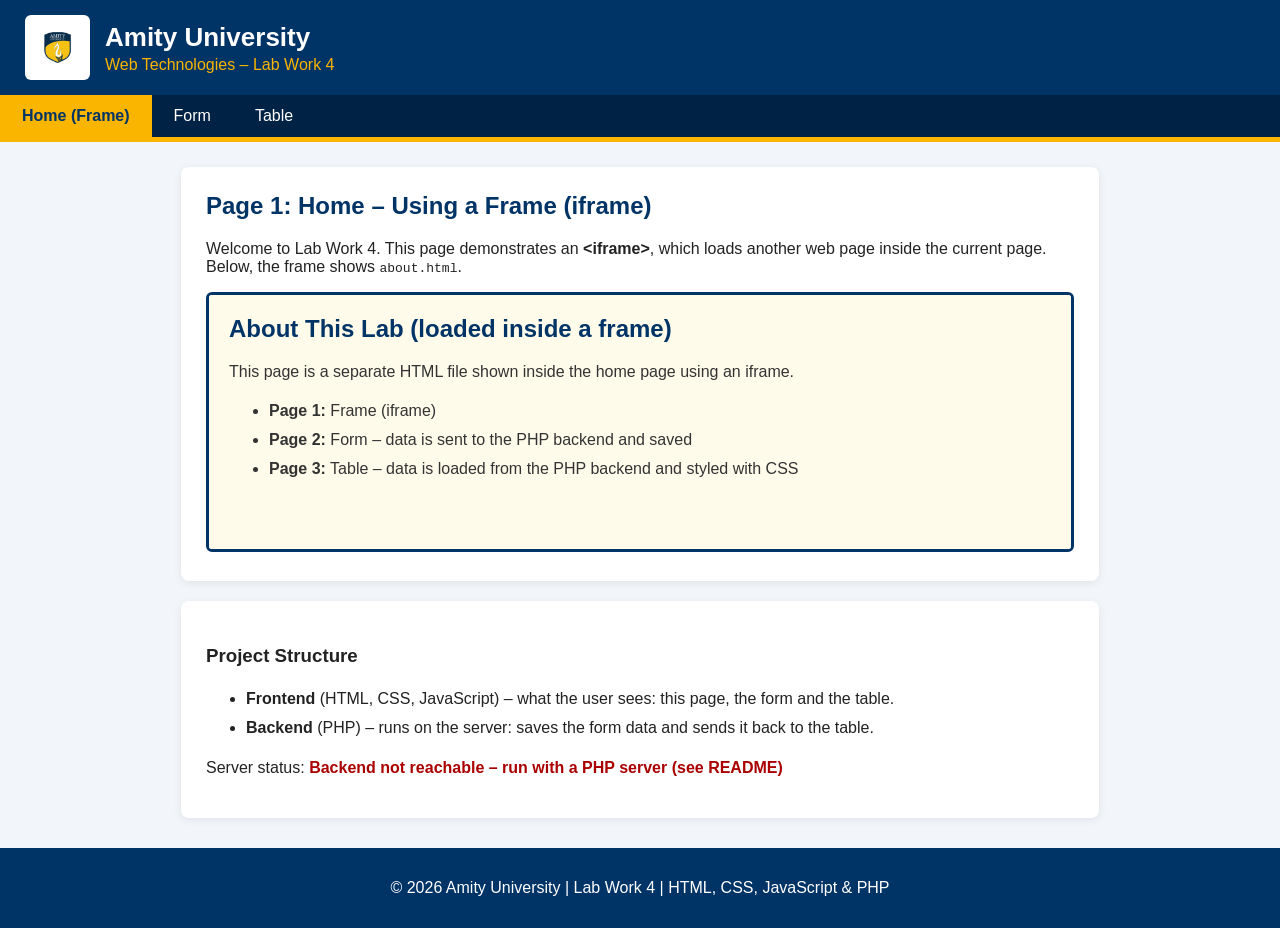
<file: frontend/index.html>
<!DOCTYPE html>
<html lang="en">

<head>
    <meta charset="UTF-8">
    <meta name="viewport" content="width=device-width, initial-scale=1.0">
    <title>Amity University - Lab Work 4 | Home</title>
    <link rel="stylesheet" href="css/style.css">
</head>

<body>
    <header>
        <div class="brand">
            <img src="images/amity-logo.png" alt="Amity University Logo" class="logo">
            <div>
                <h1>Amity University</h1>
                <p>Web Technologies – Lab Work 4</p>
            </div>
        </div>
        <nav>
            <a href="index.html" class="active">Home (Frame)</a>
            <a href="form.html">Form</a>
            <a href="table.html">Table</a>
        </nav>
    </header>
    <main>
        <section class="card">
            <h2>Page 1: Home – Using a Frame (iframe)</h2>
            <p>
                Welcome to Lab Work 4. This page demonstrates an <b>&lt;iframe&gt;</b>, which loads
                another web page inside the current page. Below, the frame shows <code>about.html</code>.
            </p>
            <iframe src="about.html" title="About the Lab" class="frame"></iframe>
        </section>
        <section class="card">
            <h3>Project Structure</h3>
            <ul class="structure">
                <li><b>Frontend</b> (HTML, CSS, JavaScript) – what the user sees: this page, the form and
                    the table.</li>
                <li><b>Backend</b> (PHP) – runs on the server: saves the form data and sends it back to
                    the table.</li>
            </ul>
            <p>Server status: <span id="server-status">checking…</span></p>
        </section>
    </main>
    <footer>
        <p>&copy; 2026 Amity University | Lab Work 4 | HTML, CSS, JavaScript &amp; PHP</p>
    </footer>
    <script src="js/app.js"></script>
</body>

</html>
</file>
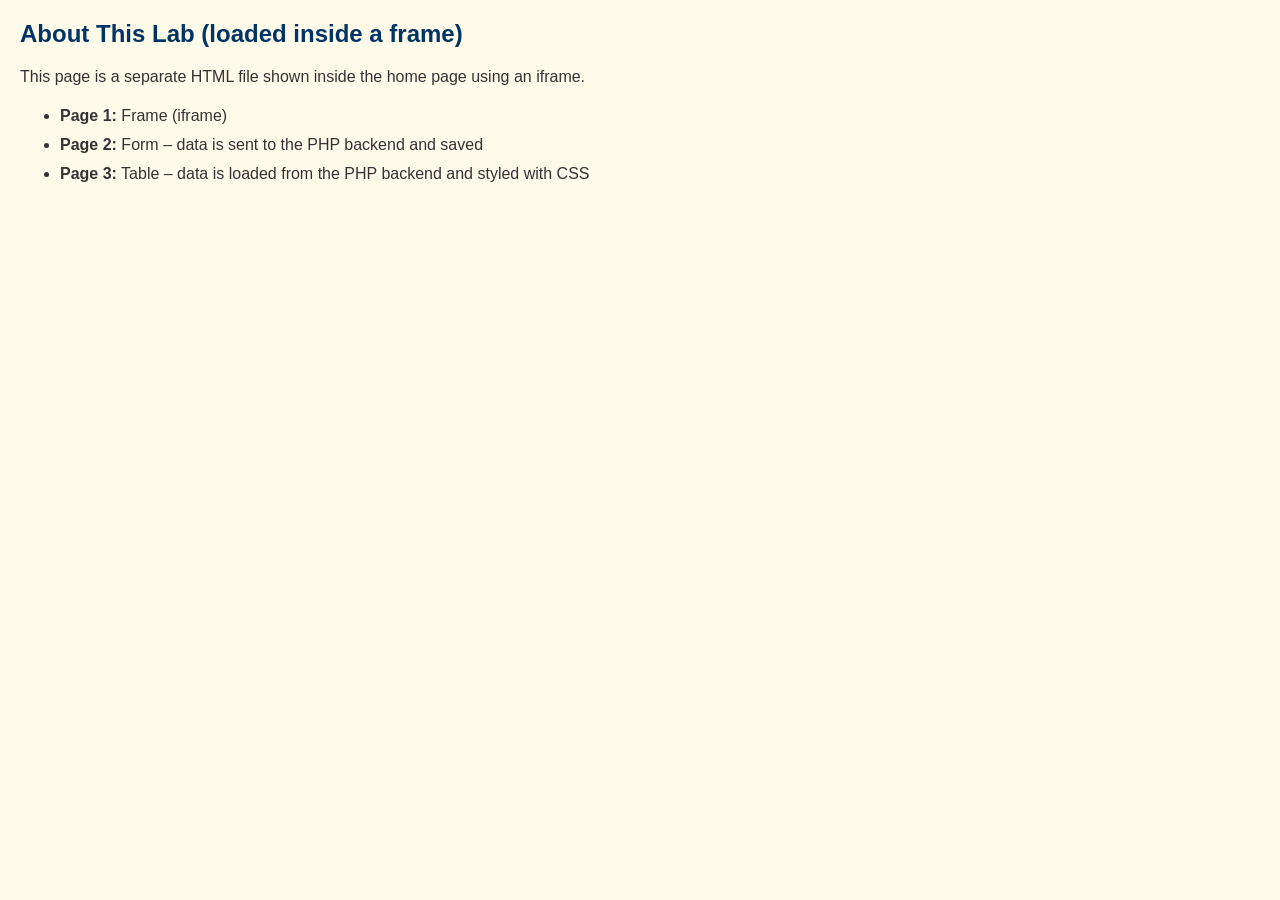
<file: frontend/about.html>
<!DOCTYPE html>
<html lang="en">

<head>
    <meta charset="UTF-8">
    <title>About</title>
    <style>
        body {
            font-family: Arial, sans-serif;
            background: #fffbea;
            margin: 0;
            padding: 20px;
            color: #333;
        }

        h2 {
            color: #003366;
            margin-top: 0;
        }

        ul {
            line-height: 1.8;
        }
    </style>
</head>

<body>
    <h2>About This Lab (loaded inside a frame)</h2>
    <p>This page is a separate HTML file shown inside the home page using an iframe.</p>
    <ul>
        <li><b>Page 1:</b> Frame (iframe)</li>
        <li><b>Page 2:</b> Form – data is sent to the PHP backend and saved</li>
        <li><b>Page 3:</b> Table – data is loaded from the PHP backend and styled with CSS</li>
    </ul>
</body>

</html>
</file>
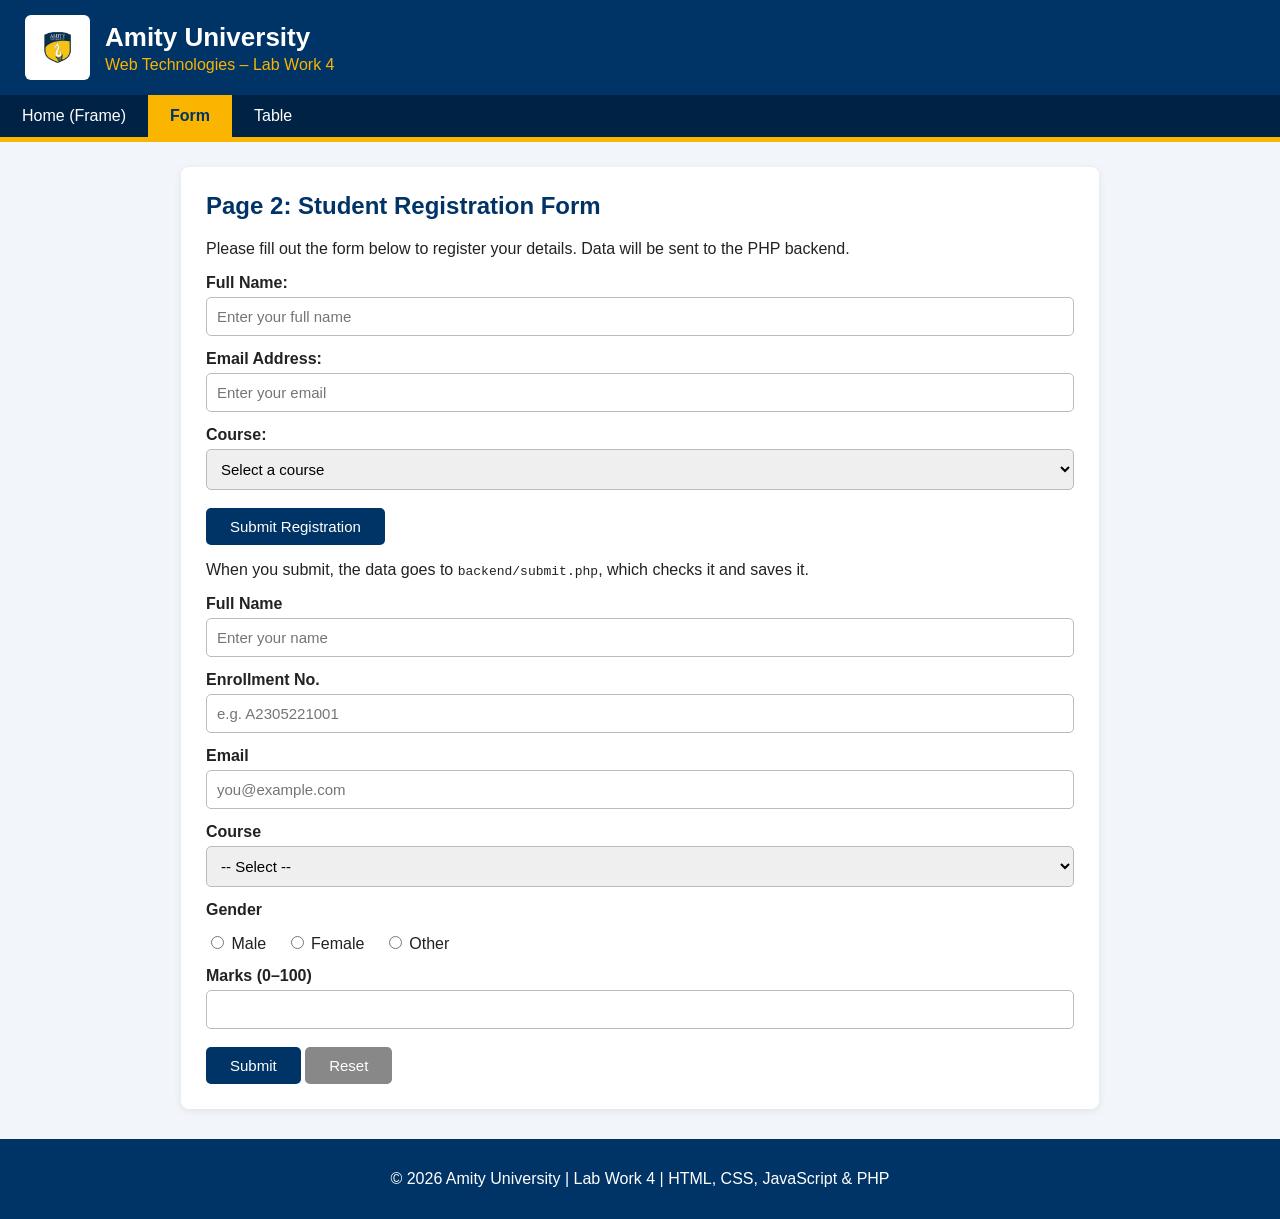
<file: frontend/form.html>
<!DOCTYPE html>
<html lang="en">

<head>
    <meta charset="UTF-8">
    <meta name="viewport" content="width=device-width, initial-scale=1.0">
    <title>Amity University - Lab Work 4 | Form</title>
    <link rel="stylesheet" href="css/style.css">
</head>

<body>
    <header>
        <div class="brand">
            <img src="images/amity-logo.png" alt="Amity University Logo" class="logo">
            <div>
                <h1>Amity University</h1>
                <p>Web Technologies – Lab Work 4</p>
            </div>
        </div>
        <nav>
            <a href="index.html">Home (Frame)</a>
            <a href="form.html" class="active">Form</a>
            <a href="table.html">Table</a>
        </nav>
    </header>
    <main>
        <section class="card">
            <h2>Page 2: Student Registration Form</h2>
            <p>Please fill out the form below to register your details. Data will be sent to the PHP backend.</p>
            <form action="save.php" method="POST" class="form-grid">
                <div class="form-group">
                    <label for="fullname">Full Name:</label>
                    <input type="text" id="fullname" name="fullname" required placeholder="Enter your full name">
                </div>
                <div class="form-group">
                    <label for="email">Email Address:</label>
                    <input type="email" id="email" name="email" required placeholder="Enter your email">
                </div>
                <div class="form-group">
                    <label for="course">Course:</label>
                    <select id="course" name="course" required>
                        <option value="">Select a course</option>
                        <option value="B.Tech CSE">B.Tech CSE</option>
                        <option value="BCA">BCA</option>
                        <option value="MCA">MCA</option>
                        <option value="B.Sc IT">B.Sc IT</option>
                    </select>
                </div>
                <div class="form-group">
                    <button type="submit" class="btn">Submit Registration</button>
                    <p>When you submit, the data goes to <code>backend/submit.php</code>, which checks it and
                        saves it.</p>
                    <div id="msg"></div>
                    <form id="studentForm" method="post" action="../backend/submit.php">
                        <label for="name">Full Name</label>
                        <input type="text" id="name" name="name" placeholder="Enter your name" required>
                        <label for="enrollment">Enrollment No.</label>
                        <input type="text" id="enrollment" name="enrollment" placeholder="e.g. A2305221001" required>
                        <label for="email">Email</label>
                        <input type="email" id="email" name="email" placeholder="you@example.com" required>
                        <label for="course">Course</label>
                        <select id="course" name="course" required>
                            <option value="">-- Select --</option>
                            <option>B.Tech CSE</option>
                            <option>BCA</option>
                            <option>MCA</option>
                            <option>B.Sc IT</option>
                        </select>
                        <label>Gender</label>
                        <div class="radio">
                            <label><input type="radio" name="gender" value="Male" required> Male</label>
                            <label><input type="radio" name="gender" value="Female"> Female</label>
                            <label><input type="radio" name="gender" value="Other"> Other</label>
                        </div>
                        <label for="marks">Marks (0–100)</label>
                        <input type="number" id="marks" name="marks" min="0" max="100" required>
                        <button type="submit" class="btn">Submit</button>
                        <button type="reset" class="btn btn-grey">Reset</button>
                    </form>
        </section>
    </main>
    <footer>
        <p>&copy; 2026 Amity University | Lab Work 4 | HTML, CSS, JavaScript &amp; PHP</p>
    </footer>
    <script src="js/app.js"></script>
</body>

</html>
</file>
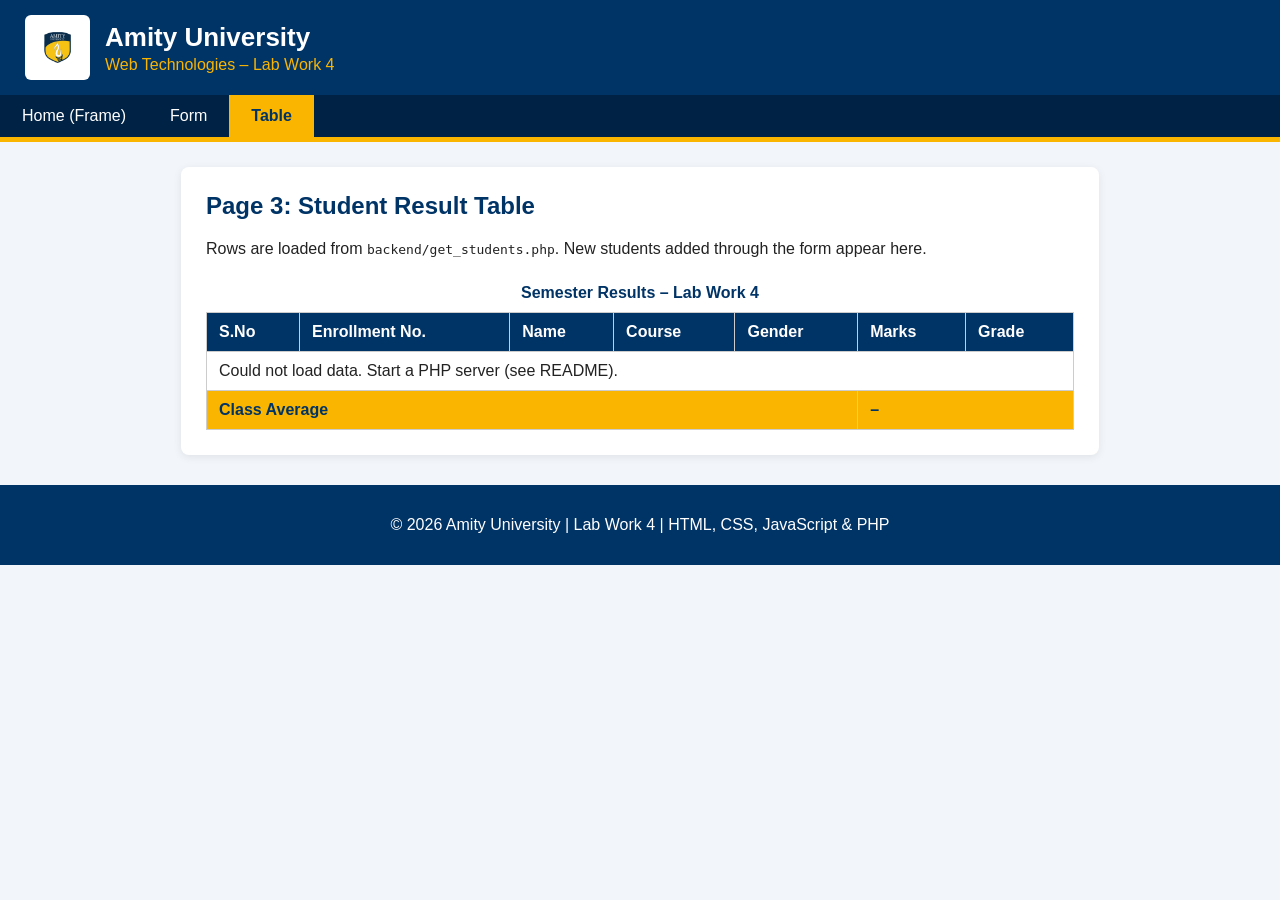
<file: frontend/table.html>
<!DOCTYPE html>
<html lang="en">

<head>
    <meta charset="UTF-8">
    <meta name="viewport" content="width=device-width, initial-scale=1.0">
    <title>Amity University - Lab Work 4 | Table</title>
    <link rel="stylesheet" href="css/style.css">
</head>

<body>
    <header>
        <div class="brand">
            <img src="images/amity-logo.png" alt="Amity University Logo" class="logo">
            <div>
                <h1>Amity University</h1>
                <p>Web Technologies – Lab Work 4</p>
            </div>
        </div>
        <nav>
            <a href="index.html">Home (Frame)</a>
            <a href="form.html">Form</a>
            <a href="table.html" class="active">Table</a>
        </nav>
    </header>
    <main>
        <section class="card">
            <h2>Page 3: Student Result Table</h2>
            <p>Rows are loaded from <code>backend/get_students.php</code>. New students added through
                the form appear here.</p>
            <div class="table-wrap">
                <table>
                    <caption>Semester Results – Lab Work 4</caption>
                    <thead>
                        <tr>
                            <th>S.No</th>
                            <th>Enrollment No.</th>
                            <th>Name</th>
                            <th>Course</th>
                            <th>Gender</th>
                            <th>Marks</th>
                            <th>Grade</th>
                        </tr>
                    </thead>
                    <tbody id="tableBody">
                        <tr>
                            <td colspan="7">Loading…</td>
                        </tr>
                    </tbody>
                    <tfoot>
                        <tr>
                            <td colspan="5">Class Average</td>
                            <td colspan="2" id="average">–</td>
                        </tr>
                    </tfoot>
                </table>
            </div>
        </section>
    </main>
    <footer>
        <p>&copy; 2026 Amity University | Lab Work 4 | HTML, CSS, JavaScript &amp; PHP</p>
    </footer>
    <script src="js/app.js"></script>
</body>

</html>
</file>
<file: frontend/css/style.css>
/* ===== General ===== */
* { box-sizing: border-box; }
body {
margin: 0;
font-family: "Segoe UI", Arial, sans-serif;
background: #f2f5f9;
color: #222;
}
/* ===== Header ===== */
header {
background: #003366; /* Amity blue */
color: #fff;
border-bottom: 5px solid #f9b500; /* Amity yellow */
}
.brand {
display: flex;
align-items: center;
gap: 15px;
padding: 15px 25px;
}
.logo {
height: 65px;
background: #fff;
padding: 5px;
border-radius: 6px;
}
.brand h1 { margin: 0; font-size: 26px; }
.brand p { margin: 3px 0 0; color: #f9b500; }
/* ===== Navigation ===== */
nav {
display: flex;
background: #002244;
}
nav a {
color: #fff;
text-decoration: none;
padding: 12px 22px;
transition: background 0.2s;
}
nav a:hover { background: #004c99; }
nav a.active { background: #f9b500; color: #003366; font-weight: bold; }
/* ===== Main content ===== */

main { max-width: 950px; margin: 25px auto; padding: 0 16px; }
.card {
background: #fff;
padding: 25px;
margin-bottom: 20px;
border-radius: 8px;
box-shadow: 0 2px 8px rgba(0,0,0,0.08);
}
h2 { color: #003366; margin-top: 0; }
.note { color: #666; font-size: 14px; }
/* ===== Frame ===== */
.frame {
width: 100%;
height: 260px;
border: 3px solid #003366;
border-radius: 6px;
}
/* ===== Form ===== */
form label { display: block; margin-top: 14px; font-weight: 600; }
form input[type=text],
form input[type=email],
form select,
form textarea {
width: 100%;
padding: 10px;
margin-top: 5px;
border: 1px solid #bbb;
border-radius: 5px;
font-size: 15px;
}
form input:focus, form select:focus, form textarea:focus {
outline: none;
border-color: #003366;
}
.radio label { display: inline-block; font-weight: normal; margin-right: 15px; }
.btn {
display: inline-block;
margin-top: 18px;
padding: 10px 24px;
background: #003366;
color: #fff;
border: none;
border-radius: 5px;
cursor: pointer;
text-decoration: none;
font-size: 15px;
}
.btn:hover { background: #f9b500; color: #003366; }
.btn-grey { background: #888; }
.error { background: #fde2e2; color: #a00; padding: 10px 15px; border-radius: 5px; }
.success { background: #e3f7e3; color: #155d15; padding: 15px; border-radius: 5px; }
.error p { margin: 4px 0; }
/* ===== Table ===== */
.table-wrap { overflow-x: auto; }
table { width: 100%; border-collapse: collapse; }
caption { font-weight: bold; padding: 10px; color: #003366; }
th, td { padding: 10px 12px; border: 1px solid #ccc; text-align: left; }
thead th { background: #003366; color: #fff; }
tbody tr:nth-child(even) { background: #f4f7fb; }
tbody tr:hover { background: #fff3cc; }
tfoot td { background: #f9b500; font-weight: bold; color: #003366; }
/* ===== Footer ===== */
footer {
    text-align: center;
padding: 15px;
background: #003366;
color: #fff;
margin-top: 30px;
}
/* ===== Mobile ===== */
@media (max-width: 600px) {
nav { flex-direction: column; }
.brand h1 { font-size: 20px; }
}
/* ===== Extras for frontend/backend version ===== */
form input[type=number] {
width: 100%; padding: 10px; margin-top: 5px;
border: 1px solid #bbb; border-radius: 5px; font-size: 15px;
}
#msg { margin-bottom: 10px; }
.structure { line-height: 1.8; }
.ok { color: #155d15; font-weight: bold; }
.bad { color: #a00; font-weight: bold; }
</file>
